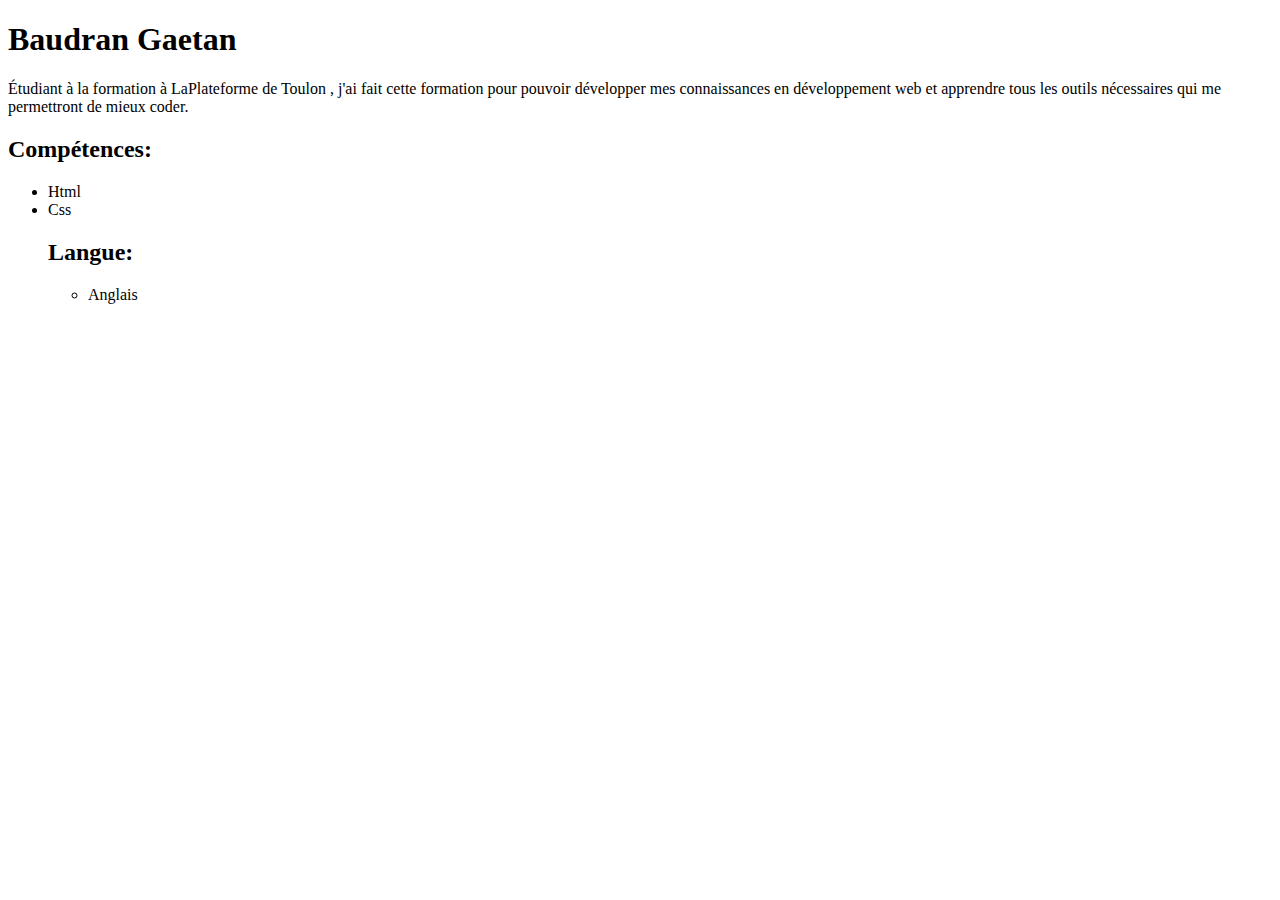
<file: Runtrack1-jour-2/jour 2/BBT.html>
<!DOCTYPE html>
<html lang="en">
<head>
    <meta charset="UTF-8">
    <meta http-equiv="X-UA-Compatible" content="IE=edge">
    <meta name="viewport" content="width=device-width, initial-scale=1.0">
    <title>Document html slide</title>
</head>
<body>
    <h1>Baudran Gaetan</h1>
    <p>Étudiant à la formation à LaPlateforme de Toulon , j'ai fait cette formation pour pouvoir développer mes connaissances en développement web et apprendre tous les outils nécessaires qui me permettront de mieux coder.</p>
<h2>Compétences:</h2>
<ul>
    <li>Html</li>
    <li>Css</li>
    <h2>Langue:</h2>
    <ul>
        <li>Anglais</li>
    </ul>
</ul>
</body>
</html>
</file>
